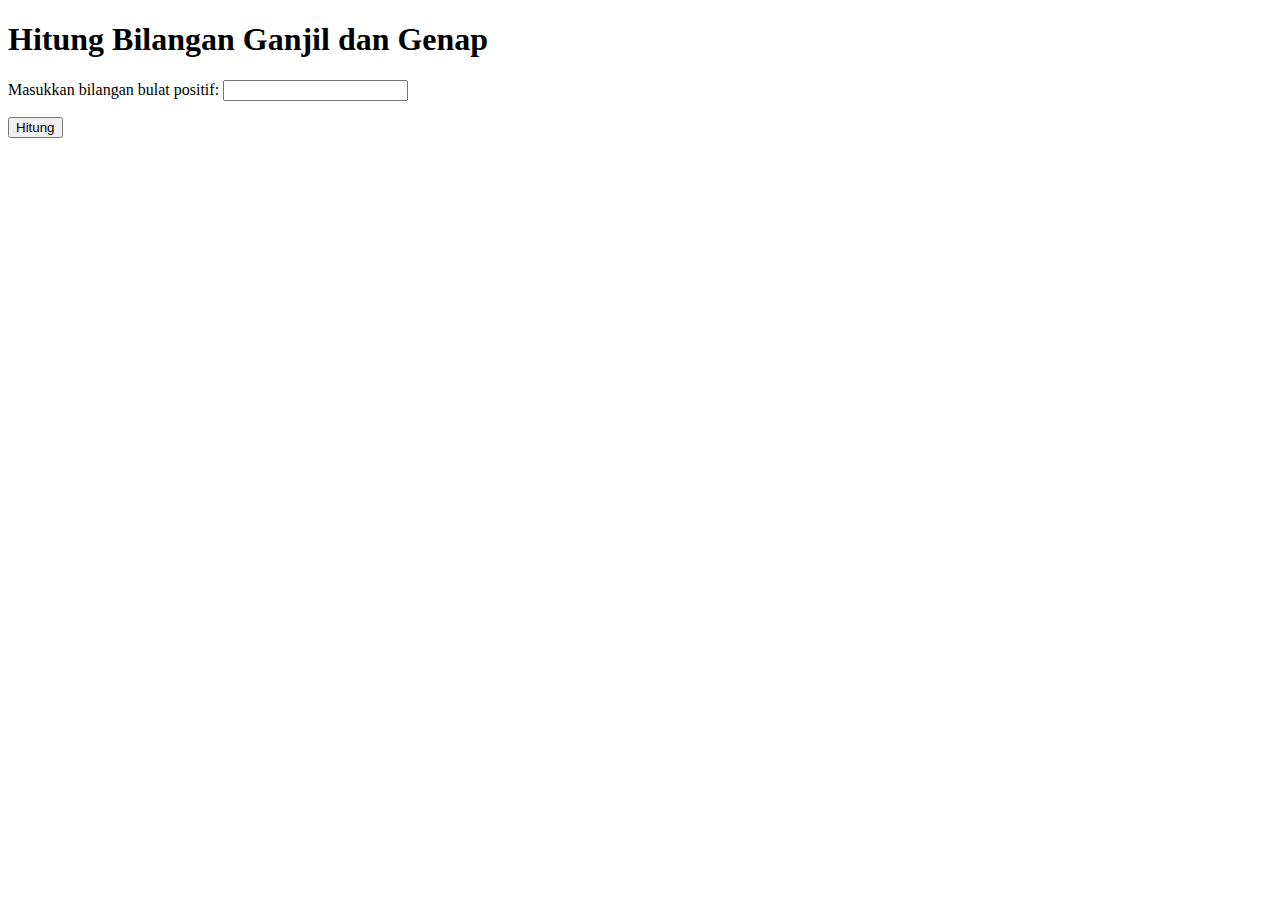
<file: prak4/121140173_Ahmad Fadillah_Prak4.html>
<!-- Ahmad Fadillah
121140173
RB -->
<!DOCTYPE html>
<html>
<head>
    <title>Landing Page | Tugas</title>
    <script>
        function calculateNumbers() {
            var num = parseInt(document.getElementById("integer").value);
            var oddCount = 0;
            var evenCount = 0;
            for (var index = 1; index <= num; index++) {
                index % 2 === 0 ? evenCount++ : oddCount++;
            }
            document.getElementById("result").innerHTML = `Total odd numbers: ${oddCount} <br> Total even numbers: ${evenCount}`;
            document.getElementById("integer").value = "";
        }
    </script>
</head>

<body>
    <h1>Hitung Bilangan Ganjil dan Genap</h1>
    <p>Masukkan bilangan bulat positif: <input type="number" id="integer" min="1" step="1"></p>
    <button onclick="calculateNumbers()">Hitung</button>
    <br>
    <span id="result"></span>
</body>

</html>
</file>
